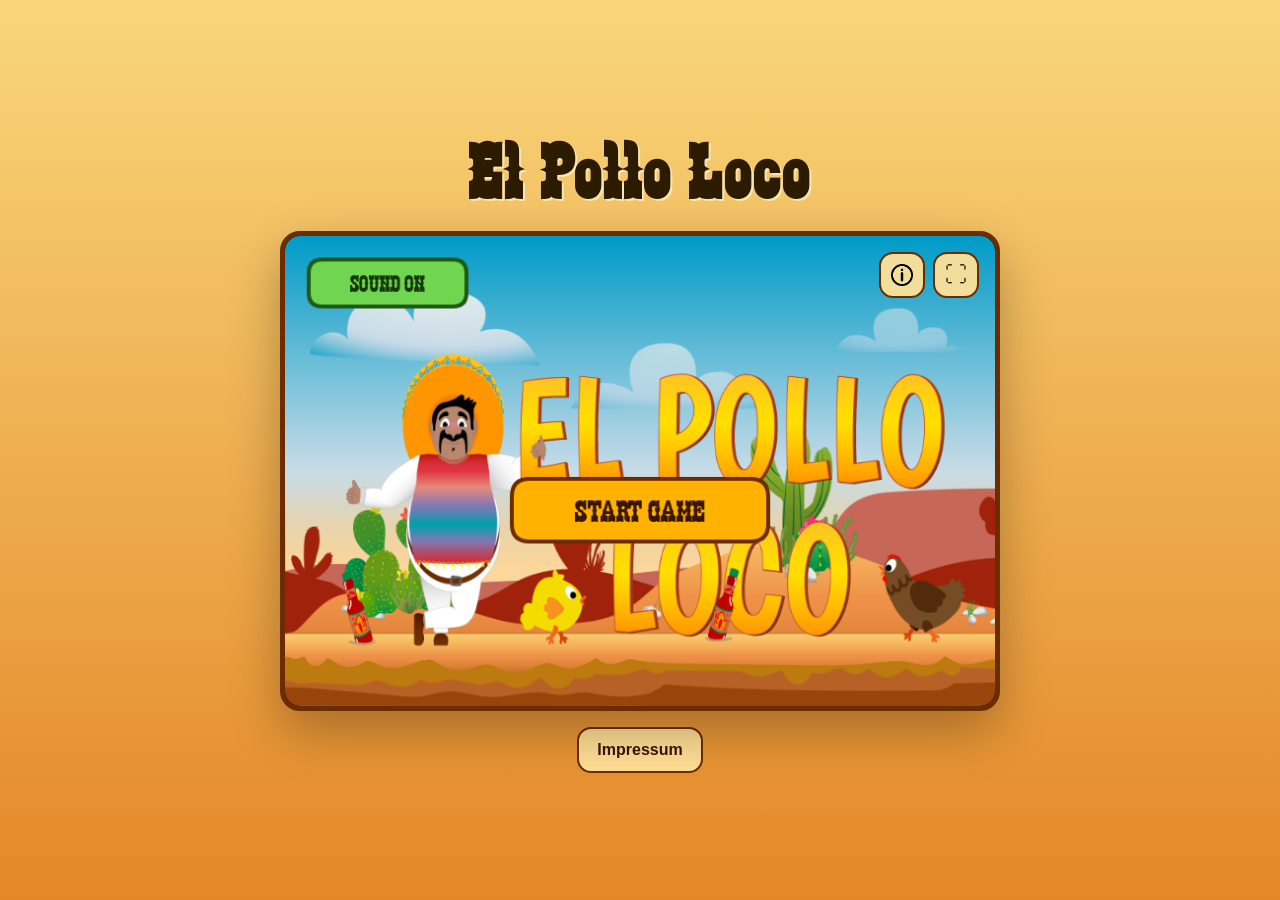
<file: index.html>
<!DOCTYPE html>
<html lang="de">
<head>
    <meta charset="UTF-8">
    <meta name="viewport" content="width=device-width, initial-scale=1.0">
    <link rel="shortcut icon" href="img/2_character_pepe/2_walk/W-21.png" type="image/x-icon">
    <link rel="stylesheet" href="style.css">
    <link rel="stylesheet" href="styles/responsive.css">
    <title>El Pollo Loco</title>

    <script src="classes/drawable-object.class.js"></script>
    <script src="classes/movable-object.class.js"></script>
    <script src="classes/status-bar.class.js"></script>
    <script src="classes/keyboard.class.js"></script>
    <script src="classes/background-object.class.js"></script>
    <script src="classes/bottle.class.js"></script>
    <script src="classes/coin.class.js"></script>
    <script src="classes/cloud.class.js"></script>
    <script src="classes/throwable-objects.class.js"></script>
    <script src="classes/chicken.class.js"></script>
    <script src="classes/small-chicken.class.js"></script>
    <script src="classes/endboss.class.js"></script>
    <script src="classes/character.class.js"></script>
    <script src="classes/level.class.js"></script>
    <script src="levels/level1.js"></script>
    <script src="classes/world-base.class.js"></script>
    <script src="classes/world-audio.class.js"></script>
    <script src="classes/world-gameplay.class.js"></script>
    <script src="classes/world-renderer.class.js"></script>
    <script src="classes/world.class.js"></script>
    <script src="js/game.js"></script>
</head>
<body onload="initializeGame()">
    <main class="game-page">
        <h1>El Pollo Loco</h1>

        <div class="game-stage" id="game-stage">
            <button id="fullscreen-btn" class="fullscreen-btn" type="button" aria-label="Vollbild umschalten">⛶</button>

            <button
                id="start-screen-help"
                class="stage-overlay-btn start-screen-help"
                type="button"
                aria-haspopup="dialog"
                aria-controls="help-overlay"
                aria-label="Hilfe öffnen">
                <img src="img/info- icon.png" alt="" class="help-button-icon" aria-hidden="true">
            </button>

            <a
                id="start-screen-imprint"
                class="stage-overlay-btn start-screen-imprint"
                href="html/impressum.html">
                Impressum
            </a>

            <div class="rotate-device-hint">
                <span>Bitte Tablet oder Handy ins Querformat drehen</span>
            </div>

            <canvas id="canvas" width="720" height="480"></canvas>

            <div class="mobile-controls">
                <div class="mobile-controls-move">
                    <button id="btn-jump" class="mobile-btn mobile-btn-jump" type="button">↑</button>

                    <div class="mobile-controls-bottom">
                        <button id="btn-left" class="mobile-btn" type="button">←</button>
                        <button id="btn-right" class="mobile-btn" type="button">→</button>
                    </div>
                </div>

                <div class="mobile-controls-throw">
                    <button id="btn-throw" class="mobile-btn mobile-btn-throw" type="button">THROW</button>
                </div>
            </div>
        </div>

        <a class="page-imprint-link" href="html/impressum.html">Impressum</a>

        <section id="help-overlay" class="page-overlay" aria-hidden="true">
            <div class="overlay-panel" role="dialog" aria-modal="true" aria-labelledby="help-overlay-title">
                <button class="overlay-close" id="help-overlay-close" type="button" aria-label="Hilfe schließen">✕</button>

                <h2 id="help-overlay-title">Spielhilfe</h2>
                <p class="overlay-intro">
                    Hier findest du die wichtigsten Steuerungen und Ziele, damit du direkt loslegen kannst.
                </p>

                <div class="help-grid">
                    <article class="overlay-card">
                        <h3>Steuerung Desktop</h3>
                       <ul class="overlay-list">
    <li><strong>← / →</strong> bewegen Pepe nach links und rechts.</li>
    <li><strong>Leertaste</strong> oder <strong>↑</strong> zum Springen.</li>
    <li><strong>D</strong> wirft eine eingesammelte Flasche.</li>
    <li><strong>Enter</strong> startet das Spiel.</li>
</ul>
                    </article>

                    <article class="overlay-card">
                        <h3>Steuerung Mobile</h3>
                        <ul class="overlay-list">
                            <li>Links unten findest du <strong>Springen</strong>, <strong>Links</strong> und <strong>Rechts</strong>.</li>
                            <li>Rechts unten wirfst du mit dem <strong>THROW</strong>-Button Flaschen.</li>
                            <li>Im Hochformat erscheint ein Hinweis zum Drehen ins Querformat.</li>
                        </ul>
                    </article>

                    <article class="overlay-card">
                        <h3>Dein Ziel</h3>
                        <ul class="overlay-list">
                            <li>Sammle <strong>Flaschen</strong> und <strong>Münzen</strong> ein.</li>
                            <li>Besiege große und kleine Hühner per Sprung oder mit einer Flasche.</li>
                            <li>Den Endboss besiegst du zuverlässig mit Flaschenwürfen.</li>
                        </ul>
                    </article>

                    <article class="overlay-card">
                        <h3>Wichtige Hinweise</h3>
                        <ul class="overlay-list">
                            <li>Du kannst maximal <strong>5 Flaschen</strong> gleichzeitig tragen.</li>
                            <li>Der Sound bleibt nach dem Umschalten gespeichert.</li>
                            <li>Nach Sieg oder Niederlage kannst du <strong>NEUSTART</strong> oder <strong>HOME</strong> wählen.</li>
                        </ul>
                    </article>
                </div>

                <div class="overlay-actions">
                    <button class="overlay-action-btn" id="help-overlay-action" type="button">Schließen</button>
                </div>
            </div>
        </section>
    </main>
</body>
</html>
</file>
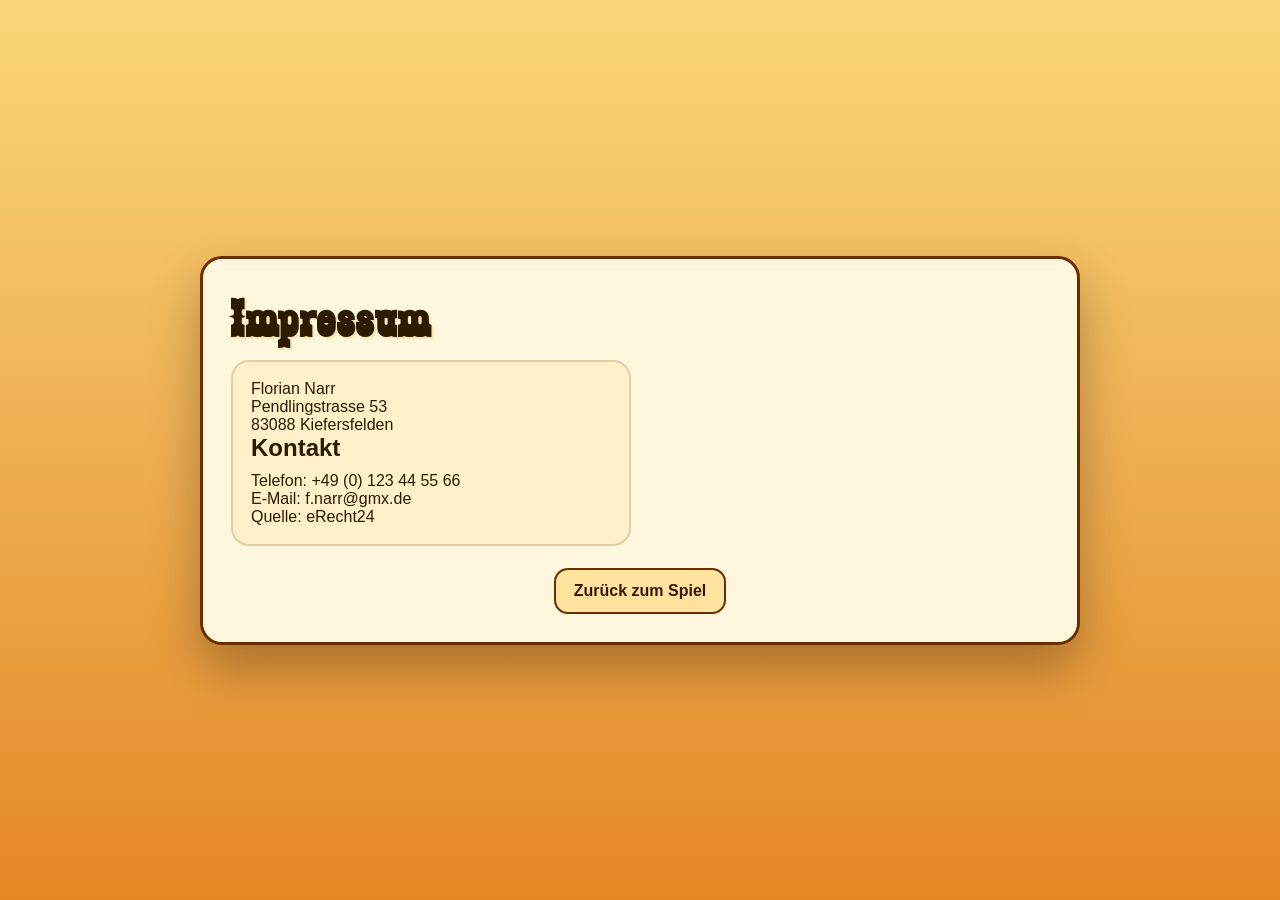
<file: html/impressum.html>
<!DOCTYPE html>
<html lang="de">
<head>
    <meta charset="UTF-8">
    <meta name="viewport" content="width=device-width, initial-scale=1.0">
    <title>Impressum - El Pollo Loco</title>
    <link rel="shortcut icon" href="../img/2_character_pepe/2_walk/W-21.png" type="image/x-icon">
    <link rel="stylesheet" href="../style.css">
    <link rel="stylesheet" href="../styles/responsive.css">
</head>
<body>
    <main class="imprint-page">
        <section class="imprint-panel">
            <h1>Impressum</h1>
          

            <div class="imprint-grid">
                <article class="imprint-card">
                     <p>Florian Narr<br />
                     Pendlingstrasse 53<br />
                     83088 Kiefersfelden</p>

                     <h2>Kontakt</h2>
                     <p>Telefon: +49 (0) 123 44 55 66<br />
                     E-Mail: f.narr@gmx.de</p>

                     <p>Quelle: <a href="https://www.e-recht24.de">eRecht24</a></p>
                </article>
            </div>

            <div class="overlay-actions">
                <a class="imprint-back-link" href="../index.html">Zurück zum Spiel</a>
            </div>
        </section>
    </main>
</body>
</html>
</file>
<file: style.css>
@font-face {
    font-family: 'Zabars';
    src: url('./fonts/zabars.regular.ttf') format('truetype');
}

* {
    box-sizing: border-box;
    margin: 0;
    padding: 0;
    -webkit-tap-highlight-color: transparent;
}

html,
body {
    min-height: 100%;
    overflow: hidden;
}

body {
    font-family: Arial, sans-serif;
    background: linear-gradient(180deg, #f8d77a, #e48727);
    color: #2d1b00;
}

button,
a {
    font: inherit;
}

button {
    border: 0;
}

button:not(.mobile-btn),
a {
    cursor: pointer;
}

a {
    color: inherit;
    text-decoration: none;
}

.game-page {
    min-height: 100vh;
    display: flex;
    flex-direction: column;
    align-items: center;
    justify-content: center;
    gap: 16px;
    padding: 20px;
}

h1 {
    font-family: 'Zabars', Arial, sans-serif;
    font-size: clamp(42px, 7vw, 78px);
    letter-spacing: 4px;
    text-shadow: 2px 2px 0 #f9e5b2;
}

.game-stage {
    position: relative;
    width: min(100%, 720px);
    aspect-ratio: 3 / 2;
    display: flex;
    align-items: center;
    justify-content: center;
    border: 5px solid #6b2d00;
    border-radius: 20px;
    overflow: hidden;
    background: #000;
    box-shadow: 0 20px 50px rgba(0, 0, 0, 0.28);
}

.game-stage:fullscreen {
    width: 100vw;
    height: 100vh;
    border-radius: 0;
}

canvas {
    width: 100%;
    height: 100%;
    display: block;
    background: #000;
}

.fullscreen-btn,
.stage-overlay-btn,
.page-imprint-link,
.overlay-action-btn,
.overlay-close,
.imprint-back-link {
    display: inline-flex;
    align-items: center;
    justify-content: center;
    border-radius: 14px;
    border: 2px solid #6b2d00;
    background: rgba(255, 226, 153, 0.94);
    color: #3a1600;
    transition: transform 120ms ease, background 120ms ease;
}

.fullscreen-btn:hover,
.stage-overlay-btn:hover,
.page-imprint-link:hover,
.overlay-action-btn:hover,
.overlay-close:hover,
.imprint-back-link:hover {
    transform: translateY(-1px);
    background: #fff1c6;
}

.fullscreen-btn {
    position: absolute;
    top: 16px;
    right: 16px;
    width: 46px;
    height: 46px;
    z-index: 3;
    font-size: 22px;
}

.stage-overlay-btn {
    position: absolute;
    z-index: 3;
    min-height: 42px;
    padding: 0 16px;
    font-weight: 700;
}

.start-screen-help {
    top: 16px;
    right: 70px;
    left: auto;
    width: 46px;
    height: 46px;
    min-height: 46px;
    padding: 0;
}

.start-screen-imprint {
    bottom: 16px;
    left: 50%;
    transform: translateX(-50%);
    display: none;
}

.help-button-icon {
    width: 22px;
    height: 22px;
    object-fit: contain;
}

.page-imprint-link,
.imprint-back-link {
    min-height: 46px;
    padding: 0 18px;
    font-weight: 700;
}

.page-imprint-link {
    display: inline-flex;
}

.game-stage .stage-overlay-btn,
.game-stage .page-imprint-link {
    opacity: 0;
    pointer-events: none;
}

.game-stage.show-start-screen-actions .stage-overlay-btn {
    opacity: 1;
    pointer-events: auto;
}

.rotate-device-hint {
    position: absolute;
    inset: 0;
    display: none;
    align-items: center;
    justify-content: center;
    padding: 24px;
    text-align: center;
    font-weight: 700;
    font-size: 24px;
    background: rgba(0, 0, 0, 0.82);
    color: #fff;
    z-index: 5;
}

.mobile-controls {
    position: absolute;
    inset: 0;
    display: none;
    align-items: flex-end;
    justify-content: space-between;
    padding: 16px;
    pointer-events: none;
    z-index: 2;
}

.mobile-controls-move,
.mobile-controls-throw,
.mobile-controls-bottom {
    display: flex;
    gap: 12px;
}

.mobile-controls-move {
    flex-direction: column;
    align-items: center;
}

.mobile-controls-bottom {
    justify-content: center;
}

.mobile-btn {
    width: 62px;
    height: 62px;
    border-radius: 50%;
    border: 2px solid rgba(255, 255, 255, 0.8);
    background: rgba(0, 0, 0, 0.4);
    color: white;
    font-size: 28px;
    font-weight: 700;
    pointer-events: auto;
    user-select: none;
    cursor: default;
    -webkit-user-select: none;
    -webkit-touch-callout: none;
    touch-action: manipulation;
}

.mobile-btn-throw {
    width: 88px;
    border-radius: 999px;
    font-size: 18px;
}

.page-overlay {
    position: fixed;
    inset: 0;
    display: none;
    align-items: center;
    justify-content: center;
    padding: 24px;
    background: rgba(0, 0, 0, 0.72);
    z-index: 40;
}

.page-overlay.is-visible {
    display: flex;
}

.overlay-open {
    overflow: hidden;
}

.overlay-panel,
.imprint-panel {
    position: relative;
    width: min(100%, 880px);
    max-height: min(90vh, 760px);
    overflow: auto;
    padding: 28px;
    border-radius: 22px;
    border: 3px solid #6b2d00;
    background: #fff6de;
    box-shadow: 0 24px 50px rgba(0, 0, 0, 0.28);
}

.overlay-close {
    position: absolute;
    top: 18px;
    right: 18px;
    width: 42px;
    height: 42px;
    font-size: 24px;
}

.overlay-panel h2,
.imprint-panel h1 {
    margin-bottom: 12px;
    font-family: 'Zabars', Arial, sans-serif;
    font-size: clamp(34px, 5vw, 54px);
    letter-spacing: 2px;
}

.overlay-intro,
.imprint-intro {
    margin-bottom: 20px;
    line-height: 1.5;
}

.help-grid,
.imprint-grid {
    display: grid;
    grid-template-columns: repeat(2, minmax(0, 1fr));
    gap: 18px;
}

.overlay-card,
.imprint-card {
    padding: 18px;
    border-radius: 18px;
    background: rgba(255, 239, 198, 0.85);
    border: 2px solid rgba(107, 45, 0, 0.18);
}

.overlay-card h3,
.imprint-card h2 {
    margin-bottom: 10px;
}

.overlay-list {
    padding-left: 18px;
    line-height: 1.5;
}

.overlay-actions {
    display: flex;
    justify-content: center;
    margin-top: 22px;
}

.overlay-action-btn {
    min-height: 48px;
    padding: 0 22px;
    font-weight: 700;
}

.imprint-page {
    min-height: 100vh;
    display: flex;
    align-items: center;
    justify-content: center;
    padding: 24px;
}

@media (max-width: 900px), (max-height: 700px) {
    .page-imprint-link {
        display: none;
    }

    .start-screen-imprint {
        display: inline-flex;
        right: 16px;
        left: auto;
        bottom: 16px;
        transform: none;
    }

    .start-screen-imprint:hover {
        transform: translateY(-1px);
    }
}
</file>
<file: styles/responsive.css>
@media (hover: none) and (pointer: coarse), (max-width: 900px) {
    .mobile-controls {
        display: flex;
    }
}

@media (max-width: 900px) {
    .game-page {
        padding: 12px;
        gap: 10px;
    }

    h1 {
        font-size: clamp(32px, 11vw, 62px);
    }

    .overlay-panel,
    .imprint-panel {
        padding: 22px 18px;
    }

    .help-grid,
    .imprint-grid {
        grid-template-columns: 1fr;
    }
}

@media (max-width: 720px) {
    .game-page {
        justify-content: flex-start;
    }

    .game-stage {
        width: 100%;
        border-radius: 18px;
    }

    .fullscreen-btn {
        display: none;
    }

    .start-screen-help {
        top: 10px;
        right: 10px;
        left: auto;
    }

    .start-screen-imprint {
        right: 10px;
        left: auto;
        bottom: 10px;
        transform: none;
    }

    .start-screen-imprint:hover {
        transform: translateY(-1px);
    }

    .page-imprint-link {
        font-size: 15px;
    }
}

@media (max-width: 560px) {
    .mobile-controls {
        padding: 10px;
    }

    .mobile-controls-bottom,
    .mobile-controls-move,
    .mobile-controls-throw {
        gap: 8px;
    }

    .mobile-btn {
        width: 54px;
        height: 54px;
        font-size: 24px;
    }

    .mobile-btn-throw {
        width: 78px;
        font-size: 15px;
    }

    .overlay-close {
        top: 12px;
        right: 12px;
    }

    .overlay-panel,
    .imprint-panel {
        border-radius: 18px;
    }
}

@media (max-height: 700px) {
    .game-page {
        padding-top: 8px;
        padding-bottom: 8px;
    }

    h1 {
        font-size: clamp(30px, 8vh, 58px);
    }
}

@media (max-width: 900px), (max-height: 700px) {
    .page-imprint-link {
        display: none;
    }

    .start-screen-imprint {
        display: inline-flex;
        right: 16px;
        left: auto;
        bottom: 16px;
        transform: none;
    }

    .start-screen-imprint:hover {
        transform: translateY(-1px);
    }
}

/** Mobile + tablet: only playable in landscape, the canvas fills the full screen, and the buttons stay in their usual positions. */
@media (hover: none) and (pointer: coarse) and (orientation: landscape) {
    html,
    body {
        width: 100%;
        height: 100%;
        margin: 0;
        overflow: hidden;
    }

    body {
        overscroll-behavior: none;
        touch-action: manipulation;
    }

    .game-page {
        width: 100vw;
        min-height: 100dvh;
        height: 100dvh;
        padding: 0;
        gap: 0;
        justify-content: center;
    }

    .game-page > h1,
    .page-imprint-link {
        display: none;
    }

    .game-stage {
        position: fixed;
        inset: 0;
        width: 100vw;
        height: 100dvh;
        max-width: none;
        max-height: none;
        border-radius: 0;
        overflow: hidden;
    }

    #canvas {
        display: block;
        width: 100%;
        height: 100%;
    }

    .rotate-device-hint {
        display: none;
    }

    .fullscreen-btn {
        display: none;
    }

    .stage-overlay-btn {
        z-index: 30;
    }

    .start-screen-help {
        top: 14px;
        right: 14px;
        left: auto;
    }

    .start-screen-imprint {
        right: 14px;
        left: auto;
        bottom: 14px;
        transform: scale(0.92);
        transform-origin: bottom right;
    }

    .start-screen-imprint:hover {
        transform: translateY(-1px) scale(0.92);
    }

    .mobile-controls {
        display: flex;
        position: absolute;
        inset: 0;
        z-index: 25;
        align-items: flex-end;
        justify-content: space-between;
        padding: 0 18px 14px;
        pointer-events: none;
    }

    .mobile-controls-move,
    .mobile-controls-throw,
    .mobile-controls-bottom {
        gap: 10px;
    }

    .mobile-controls-move,
    .mobile-controls-throw {
        pointer-events: auto;
    }

    .mobile-btn {
        width: 50px;
        height: 50px;
        font-size: 22px;
    }

    .mobile-btn-throw {
        width: 74px;
        font-size: 14px;
    }

    .page-overlay {
        padding: 16px;
    }
}

@media (hover: none) and (pointer: coarse) and (orientation: portrait) {
    html,
    body {
        width: 100%;
        height: 100%;
        margin: 0;
        overflow: hidden;
    }

    body {
        overscroll-behavior: none;
    }

    .game-page {
        width: 100vw;
        min-height: 100dvh;
        height: 100dvh;
        padding: 0;
        gap: 0;
    }

    .game-page > h1,
    .page-imprint-link {
        display: none;
    }

    .game-stage {
        position: fixed;
        inset: 0;
        width: 100vw;
        height: 100dvh;
        border-radius: 0;
        overflow: hidden;
        background: #000;
    }

    #canvas,
    .mobile-controls,
    .fullscreen-btn,
    .start-screen-help,
    .start-screen-imprint {
        visibility: hidden;
    }

    .rotate-device-hint {
        display: flex;
        position: absolute;
        inset: 0;
        z-index: 50;
        align-items: center;
        justify-content: center;
        padding: 24px;
        background: rgba(0, 0, 0, 0.92);
        color: #fff;
        text-align: center;
        font-size: clamp(20px, 5vw, 30px);
        line-height: 1.3;
    }
}

.game-stage.show-start-screen-actions .mobile-controls {
    display: none;
}

@media (hover: none) and (pointer: coarse) and (orientation: landscape) {
    .game-stage.show-start-screen-actions .mobile-controls {
        display: none;
    }
}
</file>
